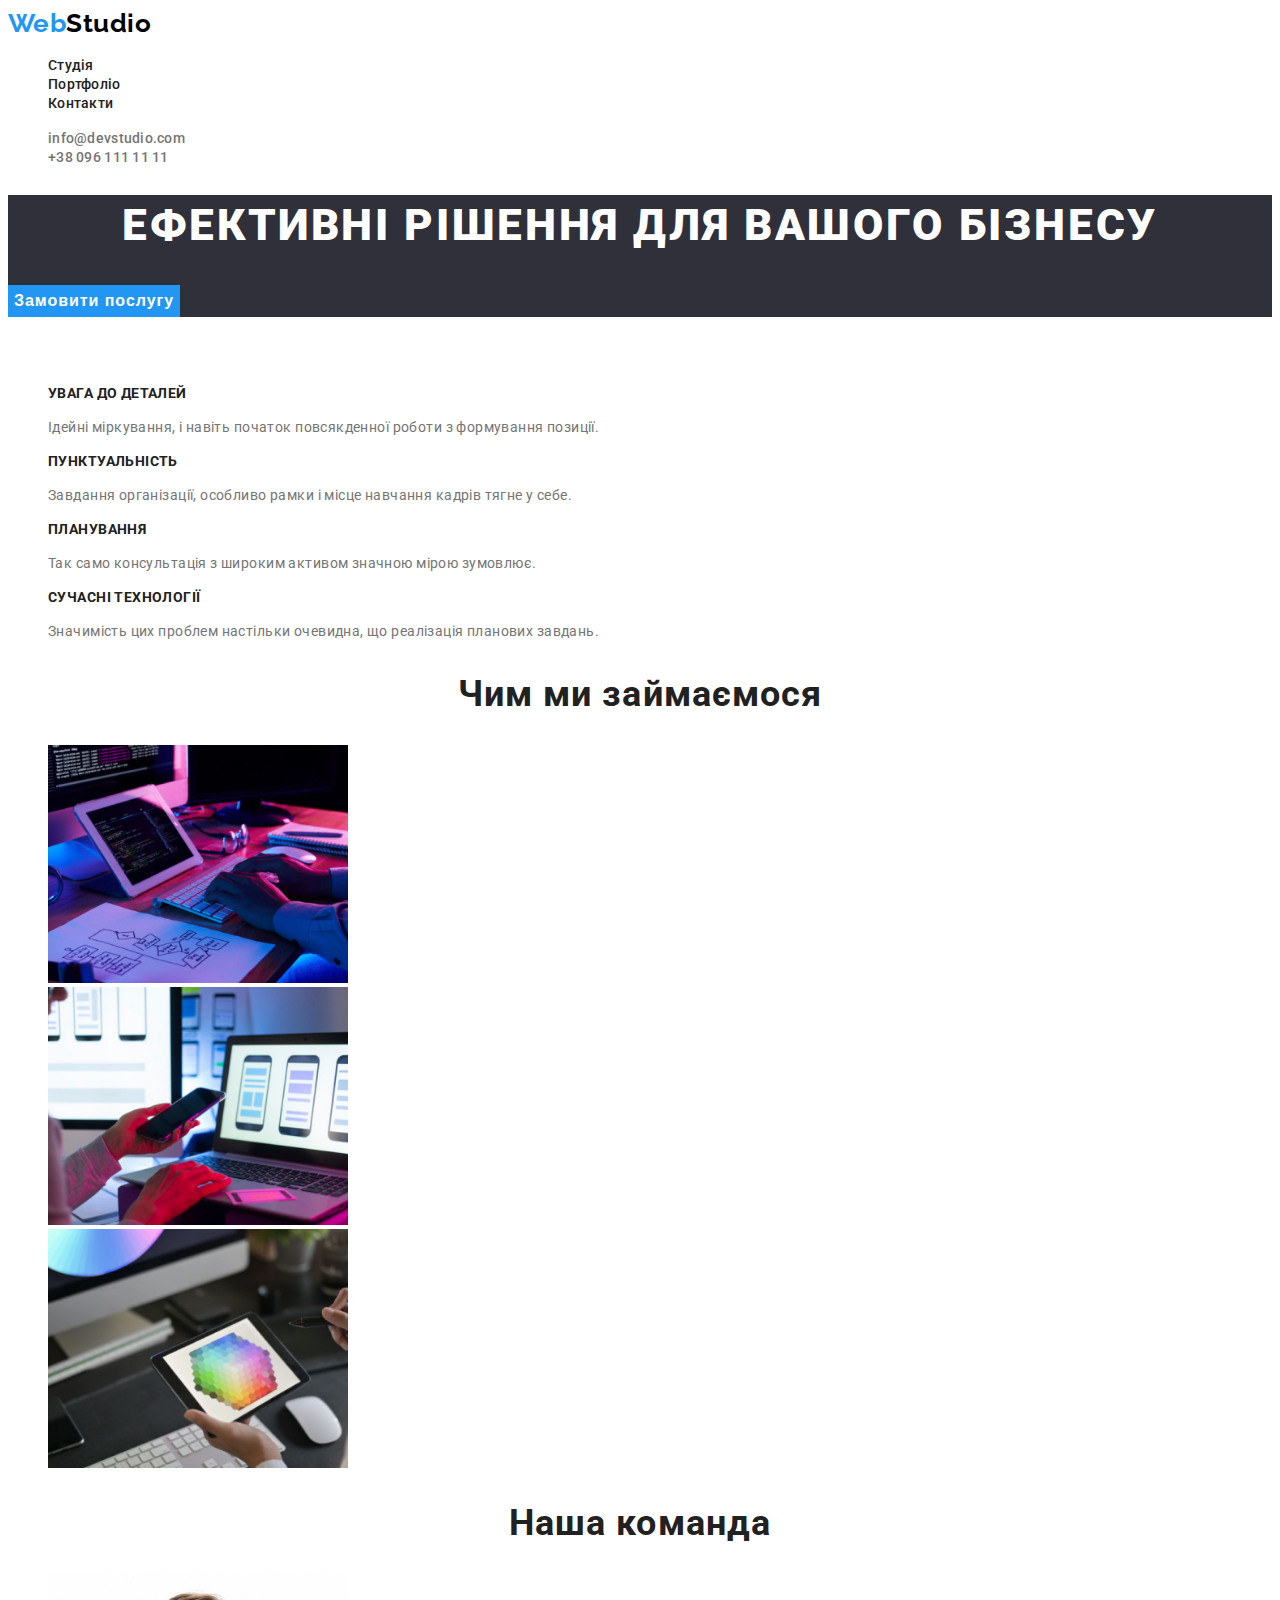
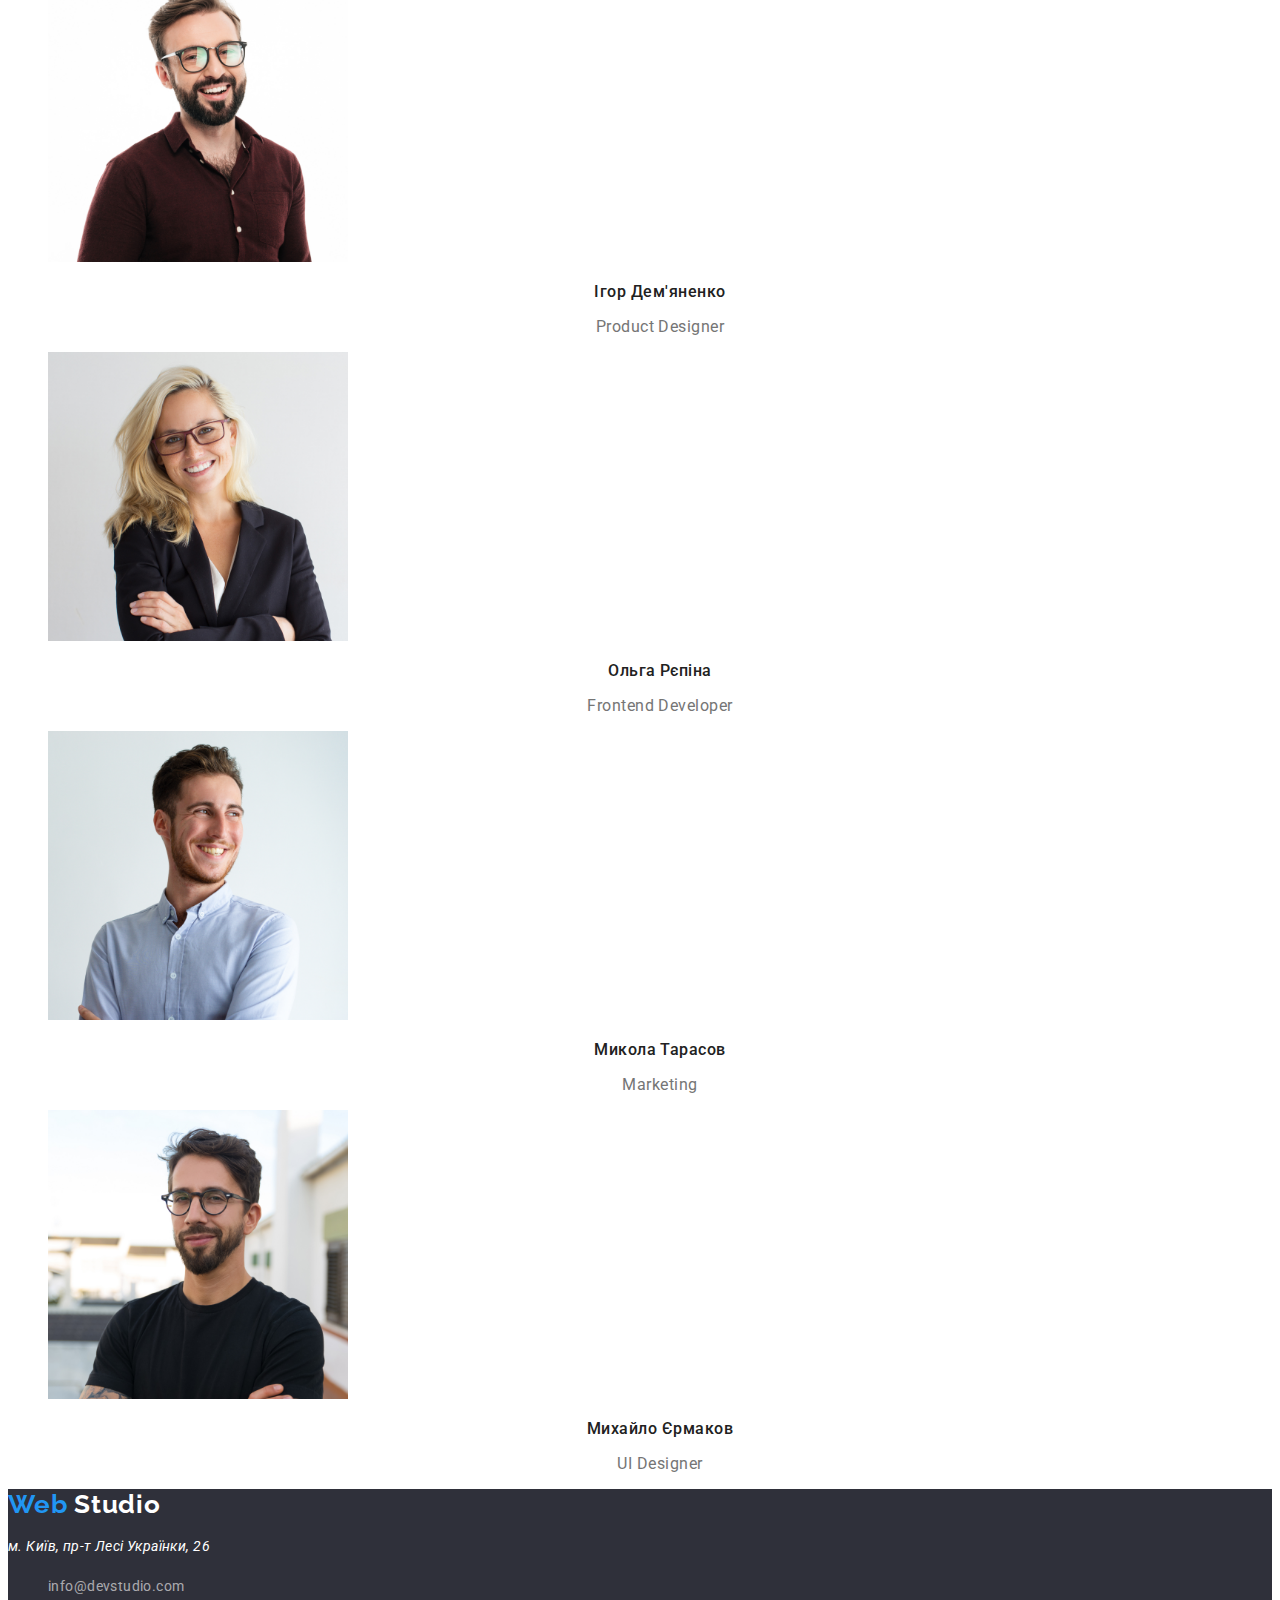
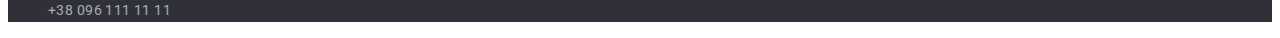
<file: index.html>
<!DOCTYPE html>
<html lang="en">
<head>
    <meta charset="UTF-8">
    <meta http-equiv="X-UA-Compatible" content="IE=edge">
    <meta name="viewport" content="width=device-width, initial-scale=1.0">
    <link rel="preconnect" href="https://fonts.googleapis.com">
    <link rel="preconnect" href="https://fonts.gstatic.com" crossorigin>
    <link href="https://fonts.googleapis.com/css2?family=Roboto:wght@400;500;700;900&display=swap" rel="stylesheet">
    <link rel="preconnect" href="https://fonts.googleapis.com">
    <link rel="preconnect" href="https://fonts.gstatic.com" crossorigin>
    <link href="https://fonts.googleapis.com/css2?family=Raleway:wght@700&family=Roboto:wght@700&display=swap"
      rel="stylesheet">
    <link rel="stylesheet" href="https://cdnjs.cloudflare.com/ajax/libs/modern-normalize/1.1.0/modern-normalize.min.css"
      integrity="sha512-wpPYUAdjBVSE4KJnH1VR1HeZfpl1ub8YT/NKx4PuQ5NmX2tKuGu6U/JRp5y+Y8XG2tV+wKQpNHVUX03MfMFn9Q=="
      crossorigin="anonymous" referrerpolicy="no-referrer" />
    <link rel="stylesheet" href="./style.css">
    <title>WebStudio</title>
</head>
<body>
  <header class="">
    <!-- Логотип -->
    <a class="logo" href="./index.html">Web<span>Studio</span></a>
    <!-- Навігація -->
    <nav class="navigation">
      <ul class="nav-list">
        <li class="nav-item">
          <a class="nav-link"href="">Студія</a>
        </li>
        <li class="nav-item">
          <a class="nav-link"href="./portfolio.html">Портфоліо</a>
        </li>
        <li class="nav-item">
          <a class="nav-link"href="">Контакти</a>
        </li>
      </ul>
    </nav>
    <!-- Контактні дані -->
    <ul class="contacts-list">
      <li class="contacts-item"><a class="contacts-link" href="">info@devstudio.com</a></li>
      <li class="contacts-item"><a class="contacts-link" href="">+38 096 111 11 11</a></li>
    </ul>
  
  </header>
  <main>
    <!-- Секція героя -->
     <section class="section-hero">
        <h1 class="section-hero-title">Ефективні рішення для вашого бізнесу</h1>
        <button class="section-hero-button" type="button">Замовити послугу</button>
     </section> 
     <!-- Переваги -->
     <section class="section-advantages">
        <h2 class="section-advantages-title">Переваги</h2> 
        <ul class="section-advantages-list">
        <li><h3 class="section-advantages-item">УВАГА ДО ДЕТАЛЕЙ</h3>
        <p class="section-advantages-text">Ідейні міркування, і навіть початок повсякденної роботи з формування позиції.</p></li>
        <li><h3 class="section-advantages-item">ПУНКТУАЛЬНІСТЬ</h3>
        <p class="section-advantages-text">Завдання організації, особливо рамки і місце навчання кадрів тягне у себе.</p></li>
        <li><h3 class="section-advantages-item">ПЛАНУВАННЯ</h3>
        <p class="section-advantages-text">Так само консультація з широким активом значною мірою зумовлює.</p></li>
        <li><h3 class="section-advantages-item">СУЧАСНІ ТЕХНОЛОГІЇ</h3>
        <p class="section-advantages-text">Значимість цих проблем настільки очевидна, що реалізація планових завдань.</p></li>
        </ul>
     </section>
      <!-- Чим ми займаємося -->
     <section class="section-what-we-do">
        <h2 class="what-we-do-title">Чим ми займаємося</h2>
        <ul>
        <li><img class="what-we-do" src="./images/advantage/box 1.jpg" alt="img1" width="300"></li>
        <li><img class="what-we-do" src="./images/advantage/box 2.jpg" alt="img2 " width="300"></li>
        <li><img class="what-we-do" src="./images/advantage/box 3.jpg" alt="img3" width="300"></li>
        </ul>
     </section>
     <!-- наша команда -->
     <section class="section-our-team">
     <h2 class="our-team-title">Наша команда</h2>
     <ul>
      <li><img class="team-photo" src="./images/our team/img.jpg" alt="Ihor" width="300">
      <b><p class="name">Ігор Дем'яненко</p></b>
      <p class="role">Product Designer</p></li>

    <li><img class="team-photo" src="./images/our team/img (1).jpg" alt="Olga" width='300'>
      <b><p class="name">Ольга Рєпіна</p></b>     
      <p class="role">Frontend Developer</p></li>
      
    <li><img class="team-photo" src="./images/our team/img (2).jpg" alt="Mykola" width="300">
      <b><p class="name">Микола Тарасов</p></b>     
      <p class="role">Marketing</p></li>

    <li><img class="team-photo" src="./images/our team/img (3).jpg" alt="Mykhailo" width="300">
      <b><p class="name">Михайло Єрмаков</p></b>     
      <p class="role">UI Designer</p></li>
     </ul>
    </section>
  </main>
  <footer class="footer">
    <a class="footer-logo"href="./index.html">Web <span class="">Studio</span></a>
    <!-- Контактні дані -->
        <address>
          <p class="address-text">м. Київ, пр-т Лесі Українки, 26</p>
        </address>
    <ul>
      <li><a class="footer-link" href="">info@devstudio.com</a></li>
      <li><a class="footer-link" href="">+38 096 111 11 11</a></li>
    </ul>
  </footer>
</body>
</html>
</file>
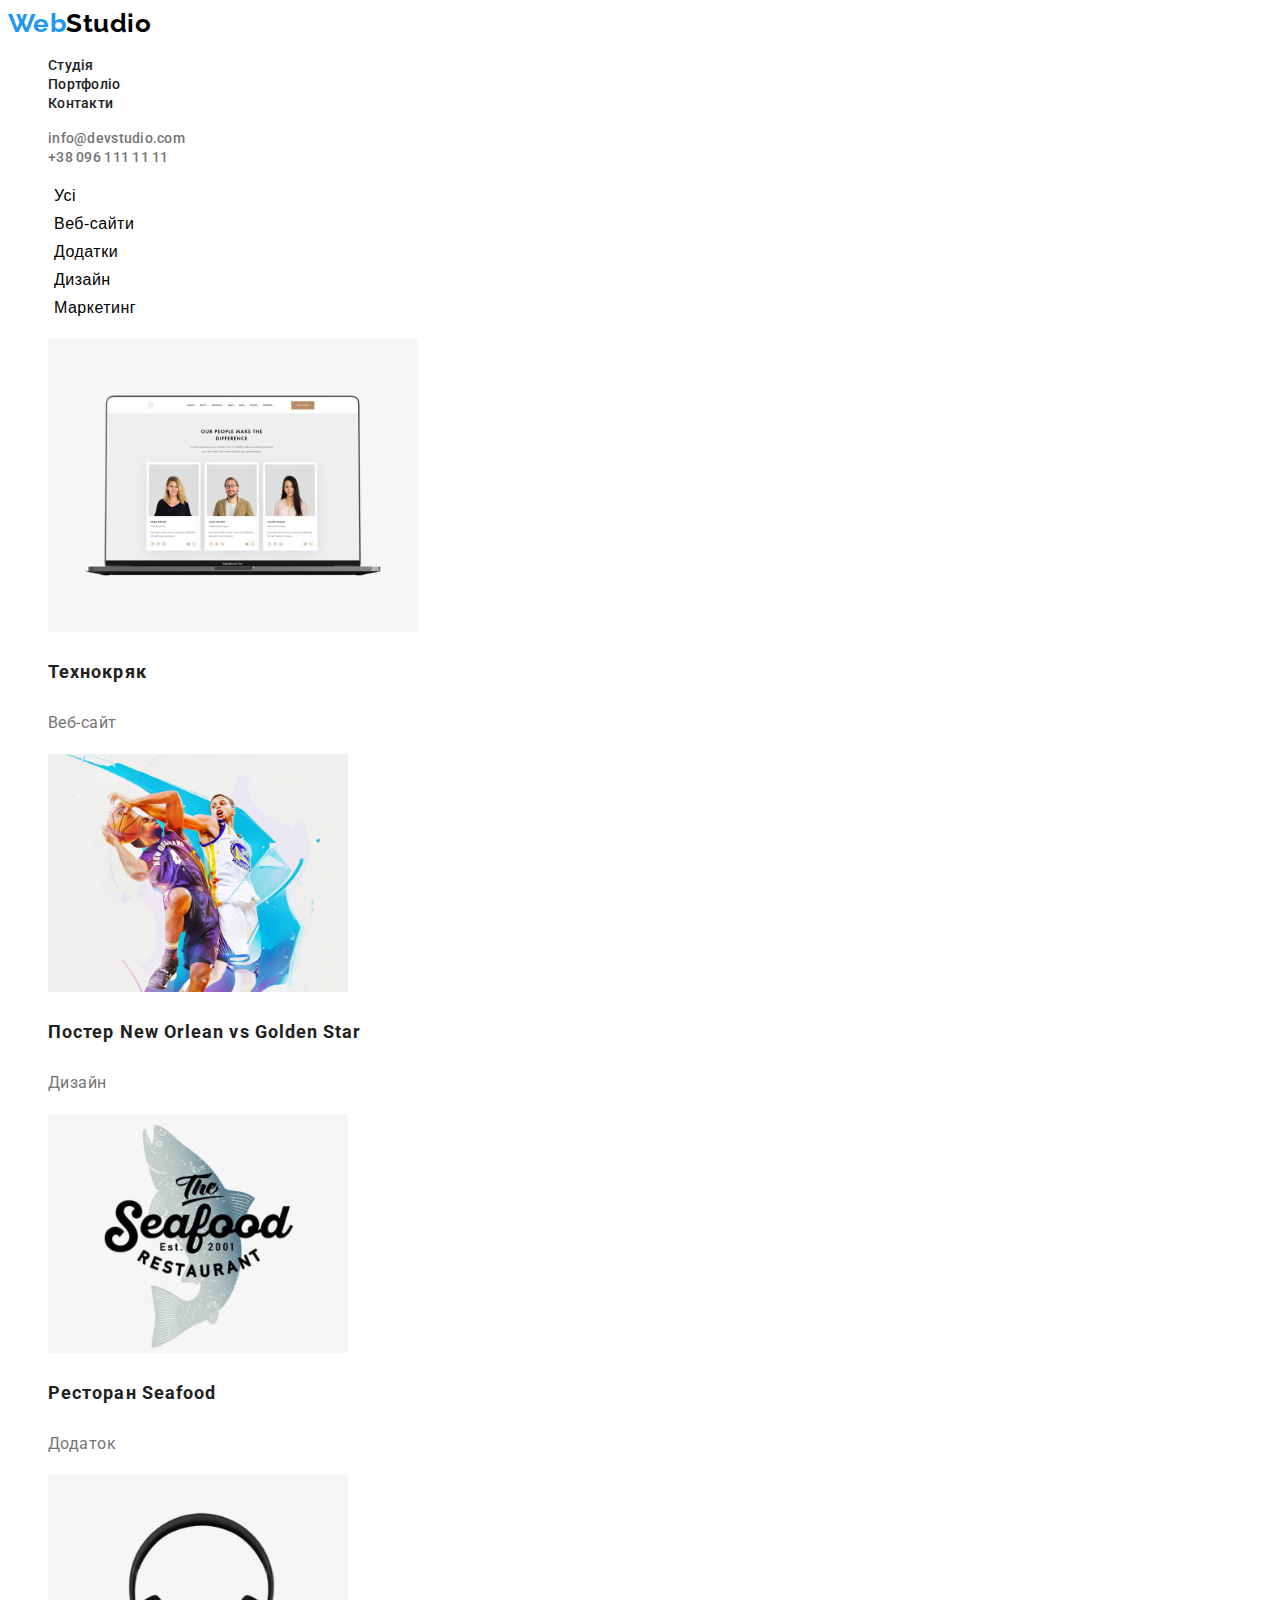
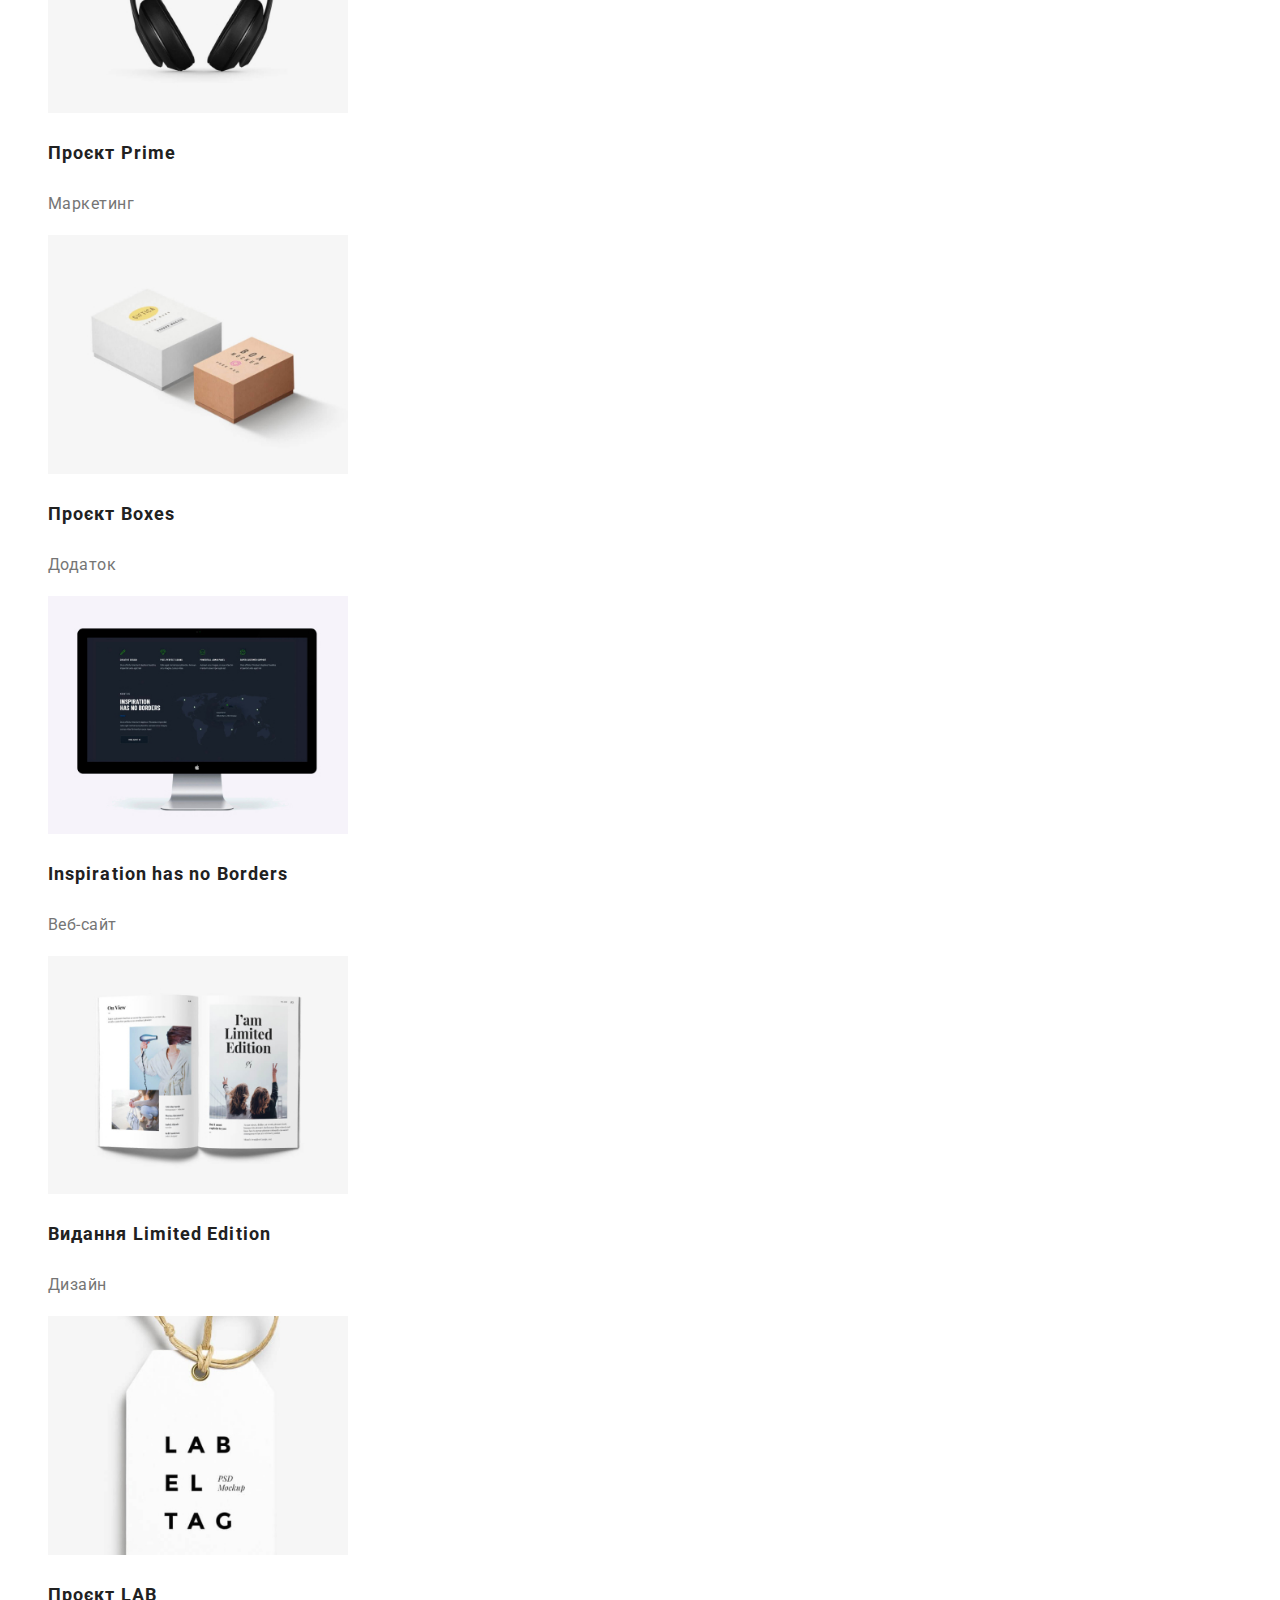
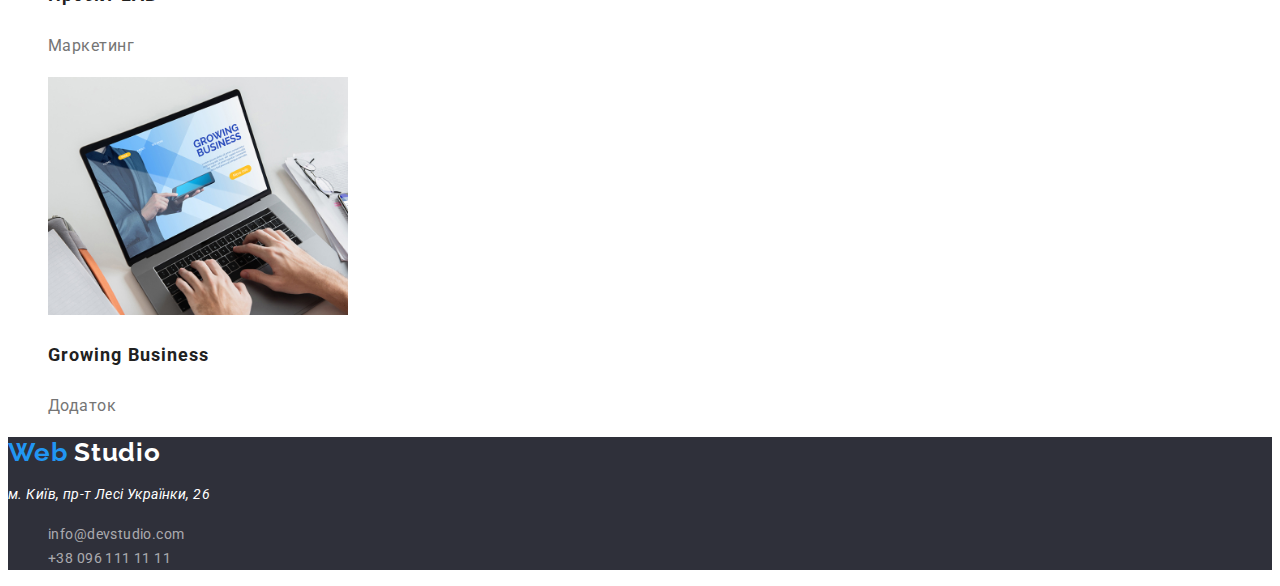
<file: portfolio.html>
<!DOCTYPE html>
<html lang="en">
<head>
    <meta charset="UTF-8">
    <meta http-equiv="X-UA-Compatible" content="IE=edge">
    <meta name="viewport" content="width=device-width, initial-scale=1.0">
    <link rel="preconnect" href="https://fonts.googleapis.com">
    <link rel="preconnect" href="https://fonts.gstatic.com" crossorigin>
    <link href="https://fonts.googleapis.com/css2?family=Roboto:wght@400;500;700;900&display=swap" rel="stylesheet">
    <link rel="preconnect" href="https://fonts.googleapis.com">
    <link rel="preconnect" href="https://fonts.gstatic.com" crossorigin>
    <link href="https://fonts.googleapis.com/css2?family=Raleway:wght@700&family=Roboto:wght@700&display=swap"
        rel="stylesheet">
    <link rel="stylesheet" href="./style1.css">
    <link rel="stylesheet" href="https://cdnjs.cloudflare.com/ajax/libs/modern-normalize/1.1.0/modern-normalize.min.css"
        integrity="sha512-wpPYUAdjBVSE4KJnH1VR1HeZfpl1ub8YT/NKx4PuQ5NmX2tKuGu6U/JRp5y+Y8XG2tV+wKQpNHVUX03MfMFn9Q=="
        crossorigin="anonymous" referrerpolicy="no-referrer" />
    <title>Портфоліо</title>
</head>
<body>
    <header class="">
    <!-- Логотип -->
    <a class="logo" href="./index.html">Web<span>Studio</span></a>
    <!-- Навігація -->
    <nav class="navigation">
        <ul class="nav-list">
            <li class="nav-item">
                <a class="nav-link" href="">Студія</a>
            </li>
            <li class="nav-item">
                <a class="nav-link" href="./portfolio.html">Портфоліо</a>
            </li>
            <li class="nav-item">
                <a class="nav-link" href="">Контакти</a>
            </li>
        </ul>
    </nav>
    <!-- Контактні дані -->
    <ul class="contacts-list">
        <li><a class="contacts-link" href="">info@devstudio.com</a></li>
        <li><a class="contacts-link" href="">+38 096 111 11 11</a></li>
    </ul>
    
    </header>
    <main>
        <section class="section-buttons">
            <ul class="button-list">    
            <li><button class="button" type="button">Усі</button></li>
            <li><button class="button" type="button">Веб-сайти</button></li>
            <li><button class="button" type="button">Додатки</button></li>
            <li><button class="button" type="button">Дизайн</button></li>
            <li><button class="button" type="button">Маркетинг</button></li>
            </ul>
        </section>
        <section class="link-section">
            <ul class="list-links">
                <li class="">
                    <a href="">
                        <img src="./images/portfolio/tech.jpg" alt="Технокряк">
                        <p class="project-title">Технокряк</p>
                        <p class="specialisation">Веб-сайт</p>
                    </a>
                </li>
                
                <li class="list-item3">
                    <a href="">
                        <img src="./images/portfolio/NOVSGS.jpg" alt="Постер New Orlean vs Golden Star" width="300">
                        <p class="project-title">Постер New Orlean vs Golden Star</p>
                        <p class="specialisation">Дизайн</p>
                    </a>
                </li>

                <li class="list-item3">
                    <a href="">
                        <img src="./images/portfolio/seafood.jpg" alt="Ресторан Seafood" width="300">
                        <p class="project-title">Ресторан Seafood</p>
                        <p class="specialisation">Додаток</p>
                    </a>
                </li>

                <li class="list-item3">
                    <a href="">
                        <img src="./images/portfolio/prime.jpg" alt="Проєкт Prime" width="300">
                        <p class="project-title">Проєкт Prime</p>
                        <p class="specialisation">Маркетинг</p>
                    </a>
                </li>

                <li class="list-item3">
                    <a href="">
                        <img src="./images/portfolio/boxes.jpg" alt="Проєкт Boxes" width="300">
                        <p class="project-title">Проєкт Boxes</p>
                        <p class="specialisation">Додаток</p>
                    </a>
                </li>

                <li class="list-item3">
                    <a href="">
                        <img src="./images/portfolio/IHNB.jpg" alt="Inspiration has no Borders" width="300">
                        <p class="project-title">Inspiration has no Borders</p>
                        <p class="specialisation">Веб-сайт</p>
                    </a>
                </li>

                <li class="list-item3">
                    <a href="">
                        <img src="./images/portfolio/Limited_edition.jpg" alt="Видання Limited Edition" width="300">
                        <p class="project-title">Видання Limited Edition</p>
                        <p class="specialisation">Дизайн</p>
                    </a>
                </li>

                <li class="list-item3">
                    <a href="">
                        <img src="./images/portfolio/Lab.jpg" alt="Проєкт LAB" width="300">
                        <p class="project-title">Проєкт LAB</p>
                        <p class="specialisation">Маркетинг</p>
                    </a>
                </li>

                <li class="list-item3">
                    <a href="">
                        <img src="./images/portfolio/growing_business.jpg" alt="Growing Business" width="300">
                        <p class="project-title">Growing Business</p>
                        <p class="specialisation">Додаток</p>
                    </a>
                </li>

                
                 
            </ul>
        </section>
    </main>
    <footer class="footer">
        <a class="footer-logo" href="./index.html">Web <span class="">Studio</span></a>
        <!-- Контактні дані -->
        <address>
            <p class="address-text">м. Київ, пр-т Лесі Українки, 26</p>
        </address>
        <ul>
            <li><a class="footer-link" href="">info@devstudio.com</a></li>
            <li><a class="footer-link" href="">+38 096 111 11 11</a></li>
        </ul>
    </footer>
    
</body>
</html>
</file>
<file: style.css>
:root{
    --primary-text-color:#212121;
    --hero-background:#2F303A;
    --logo-color:#000000;
    --accent-color:#2196F3;
    --secondary-text-color:#757575;
    --background-color:#FFFFFF;
/* font-family: 'Raleway', sans-serif;
   font-family: 'Roboto', sans-serif; */
 }
 body{
    font-family: 'Roboto', sans-serif;
    font-style: normal;
    letter-spacing: 0.03em;

    color: var(--primary-text-color);
    background-color: var(--background-color);
 }
  /* логотип */
 .logo{
    color: var(--accent-color);
    
    font-family: 'Raleway', sans-serif; 
    font-weight: 700;
    font-size: 26px;
    line-height: 31px;
    
 }

 .logo>span{
    color:var(--logo-color);
 }

 a{
    text-decoration: none;
 }

 ul{
    list-style: none;
 }

 .nav-link,
 .contacts-link{
   font-weight: 500;
      font-size: 14px;
      line-height: 16px;
      letter-spacing: 0.02em;
 }

 .nav-link{
    color: var(--primary-text-color);

 }

 .contacts-link{
    color: var(--secondary-text-color);
   
 }

 .nav-link:hover,
 .nav-link:focus,
 .contacts-link:hover,
 .contacts-link:focus{
    color: var(--accent-color);
 }
 
 .section-hero{
   background-color: var(--hero-background);
 }

 .section-hero-title{
   color: var(--background-color);

      font-weight: 900;
      font-size: 44px;
      line-height: 60px;
      text-align: center;
      letter-spacing: 0.06em;
      text-transform: uppercase;
 }

 .section-hero-button{
   
      font-weight: 700;
      font-size: 16px;
      line-height: 30px;
      display: flex;
      align-items: center;
      text-align: center;
      letter-spacing: 0.06em;

      color: var(--background-color);
      background-color: var(--accent-color);
      border: 0px;
 }

.section-advantages-title{
   color: var(--background-color);
}
.section-advantages-item{
   color: var(--primary-text-color);

   font-weight: 700;
   font-size: 14px;
   line-height: 16px;
   letter-spacing: 0.03em;
   text-transform: uppercase;
}
.section-advantages-text{
   color: var(--secondary-text-color);

   font-weight: 400;
   font-size: 14px;
   line-height: 24px;
   letter-spacing: 0.03em;
}

.what-we-do-title{
   font-weight: 700;
      font-size: 36px;
      line-height: 42px;
      text-align: center;
      letter-spacing: 0.03em;

      color: var(--primary-text-color);
}

.our-team-title{
   font-weight: 700;
      font-size: 36px;
      line-height: 42px;
      text-align: center;
      letter-spacing: 0.03em;

      color: var(--primary-text-color);
}

.name{
   font-style: normal;
      font-weight: 500;
      font-size: 16px;
      line-height: 19px;
      text-align: center;
      letter-spacing: 0.03em;

      color: var(--primary-text-color);
   
}

.role{
   font-weight: 400;
      font-size: 16px;
      line-height: 19px;
      text-align: center;
      letter-spacing: 0.03em;

      color: var(--secondary-text-color);
}

footer{
   background-color: var(--hero-background);
}

.footer-logo{
   color: var(--accent-color);

   font-family: 'Raleway';
      font-weight: 700;
      font-size: 26px;
      line-height: 31px;
      letter-spacing: 0.03em;
}

.footer-logo>span{
   color: var(--background-color);
}

.address-text{
   color: var(--background-color);

   font-weight: 400;
      font-size: 14px;
      line-height: 24px;
      letter-spacing: 0.03em;
}

.footer-link{
   color: rgba(255, 255, 255, 0.6);

      font-weight: 400;
      font-size: 14px;
      line-height: 24px;
      letter-spacing: 0.03em;
}
</file>
<file: style1.css>
:root {
     --primary-text-color: #212121;
     --hero-background: #2F303A;
     --logo-color: #000000;
     --accent-color: #2196F3;
     --secondary-text-color: #757575;
     --background-color: #FFFFFF;
     /* font-family: 'Raleway', sans-serif;
   font-family: 'Roboto', sans-serif; */
 }

 body {
     font-family: 'Roboto', sans-serif;
     font-style: normal;
     letter-spacing: 0.03em;

     color: var(--primary-text-color);
     background-color: var(--background-color);
 }

 /* логотип */
 .logo {
     color: var(--accent-color);

     font-family: 'Raleway', sans-serif;
     font-weight: 700;
     font-size: 26px;
     line-height: 31px;

 }

 .logo>span {
     color: var(--logo-color);
 }

 a {
     text-decoration: none;
 }

 ul {
     list-style: none;
 }

 .nav-link,
 .contacts-link {
    font-weight: 500;
        font-size: 14px;
        line-height: 16px;
        letter-spacing: 0.02em;
 }

 .nav-link {
     color: var(--primary-text-color);

 }

 .contacts-link {
     color: var(--secondary-text-color);

 }

 .nav-link:hover,
 .nav-link:focus,
 .contacts-link:hover,
 .contacts-link:focus {
     color: var(--accent-color);
 }

 .button{
    font-weight: 500;
        font-size: 16px;
        line-height: 26px;
        text-align: center;
        letter-spacing: 0.03em;

        background-color: var(--background-color);
        border: none;
 }

 .button:hover,
 .button:focus{
    background-color: var(--accent-color);
    color: var(--background-color);
 }

 .project-title{
    font-weight: 700;
        font-size: 18px;
        line-height: 36px;
        letter-spacing: 0.06em;
        
        color: var(--primary-text-color);
 }
 .specialisation{
    font-weight: 400;
        font-size: 16px;
        line-height: 30px;
        letter-spacing: 0.03em;

        color: var(--secondary-text-color);
 }

 footer {
     background-color: var(--hero-background);
 }

 .footer-logo {
     color: var(--accent-color);

     font-family: 'Raleway';
     font-weight: 700;
     font-size: 26px;
     line-height: 31px;
     letter-spacing: 0.03em;
 }

 .footer-logo>span {
     color: var(--background-color);
 }

 .address-text {
     color: var(--background-color);

     font-weight: 400;
     font-size: 14px;
     line-height: 24px;
     letter-spacing: 0.03em;
 }

 .footer-link {
     color: rgba(255, 255, 255, 0.6);

     font-weight: 400;
     font-size: 14px;
     line-height: 24px;
     letter-spacing: 0.03em;
 }
</file>
